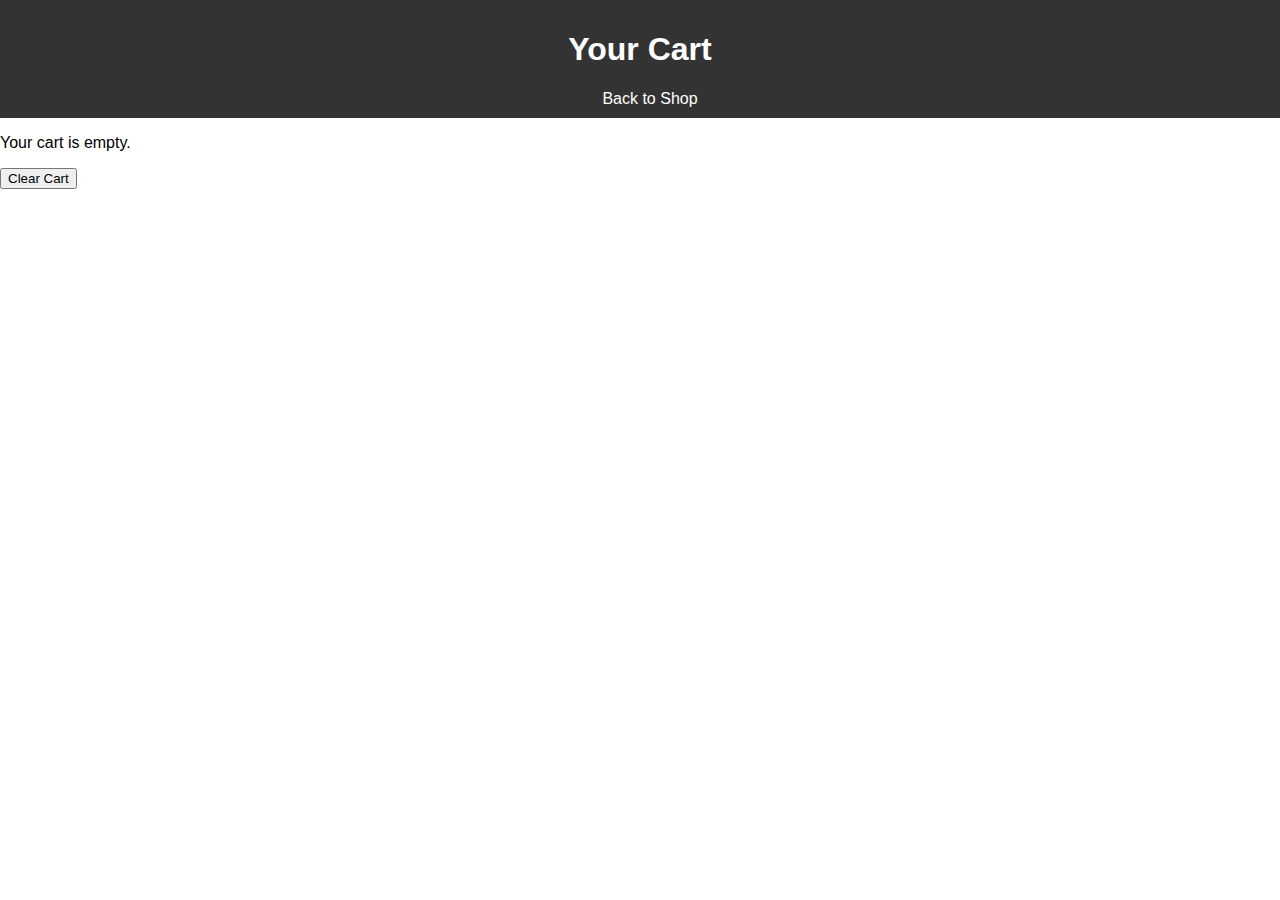
<file: cart.html>
<!DOCTYPE html>
<html lang="en">
<head>
    <meta charset="UTF-8">
    <meta name="viewport" content="width=device-width, initial-scale=1.0">
    <title>Your Cart</title>
    <link rel="stylesheet" href="style.css">
</head>
<body>
    <header>
        <h1>Your Cart</h1>
        <a href="index.html">Back to Shop</a>
    </header>
    <main>
        <div id="cartItems"></div>
        <button onclick="clearCart()">Clear Cart</button>
    </main>
    <script>
        // Function to load and display cart items
        function loadCart() {
            const cartItems = JSON.parse(localStorage.getItem("cart")) || [];
            const cartDiv = document.getElementById("cartItems");
            if (cartItems.length === 0) {
                cartDiv.innerHTML = "<p>Your cart is empty.</p>";
            } else {
                cartDiv.innerHTML = cartItems.map(item => `
                    <div class="product">
                        <h2>${item.name}</h2>
                        <p>Price: $${item.price}</p>
                    </div>
                `).join("");
            }
        }

        // Function to clear the cart
        function clearCart() {
            localStorage.removeItem("cart");
            loadCart();
        }

        // Load cart on page load
        window.onload = loadCart;
    </script>
</body>
</html>
</file>
<file: style.css>
body {
    font-family: Arial, sans-serif;
    margin: 0;
    padding: 0;
}

header {
    background-color: #333;
    color: white;
    padding: 10px;
    text-align: center;
}

header a {
    color: white;
    text-decoration: none;
    margin-left: 20px;
}

.product-list {
    display: flex;
    justify-content: space-around;
    flex-wrap: wrap;
    padding: 20px;
}

.product {
    border: 1px solid #ccc;
    border-radius: 5px;
    padding: 10px;
    text-align: center;
    width: 200px;
    margin: 10px;
    background-color: #f9f9f9;
}

.product img {
    max-width: 100%;
    height: auto;
}

.product button {
    background-color: #007BFF;
    color: white;
    border: none;
    padding: 10px;
    border-radius: 5px;
    cursor: pointer;
}

.product button:hover {
    background-color: #0056b3;
}
</file>
